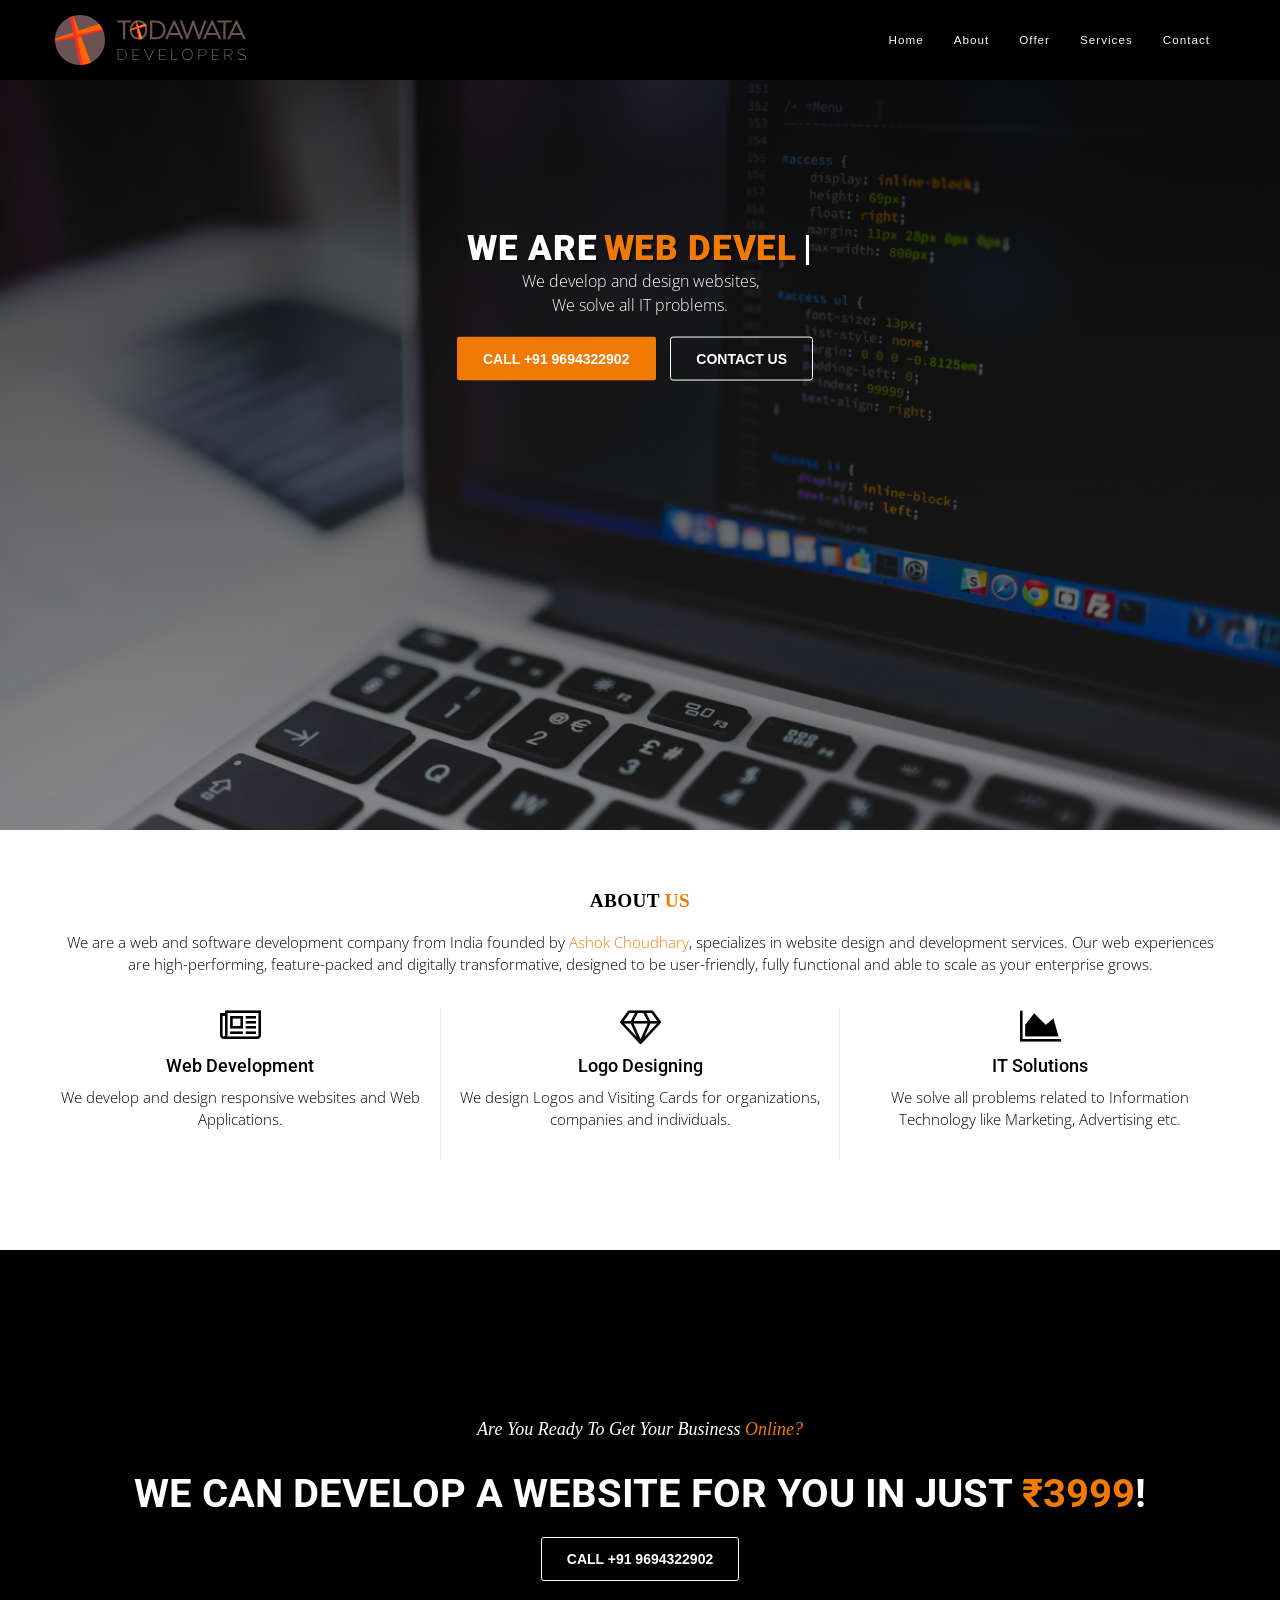
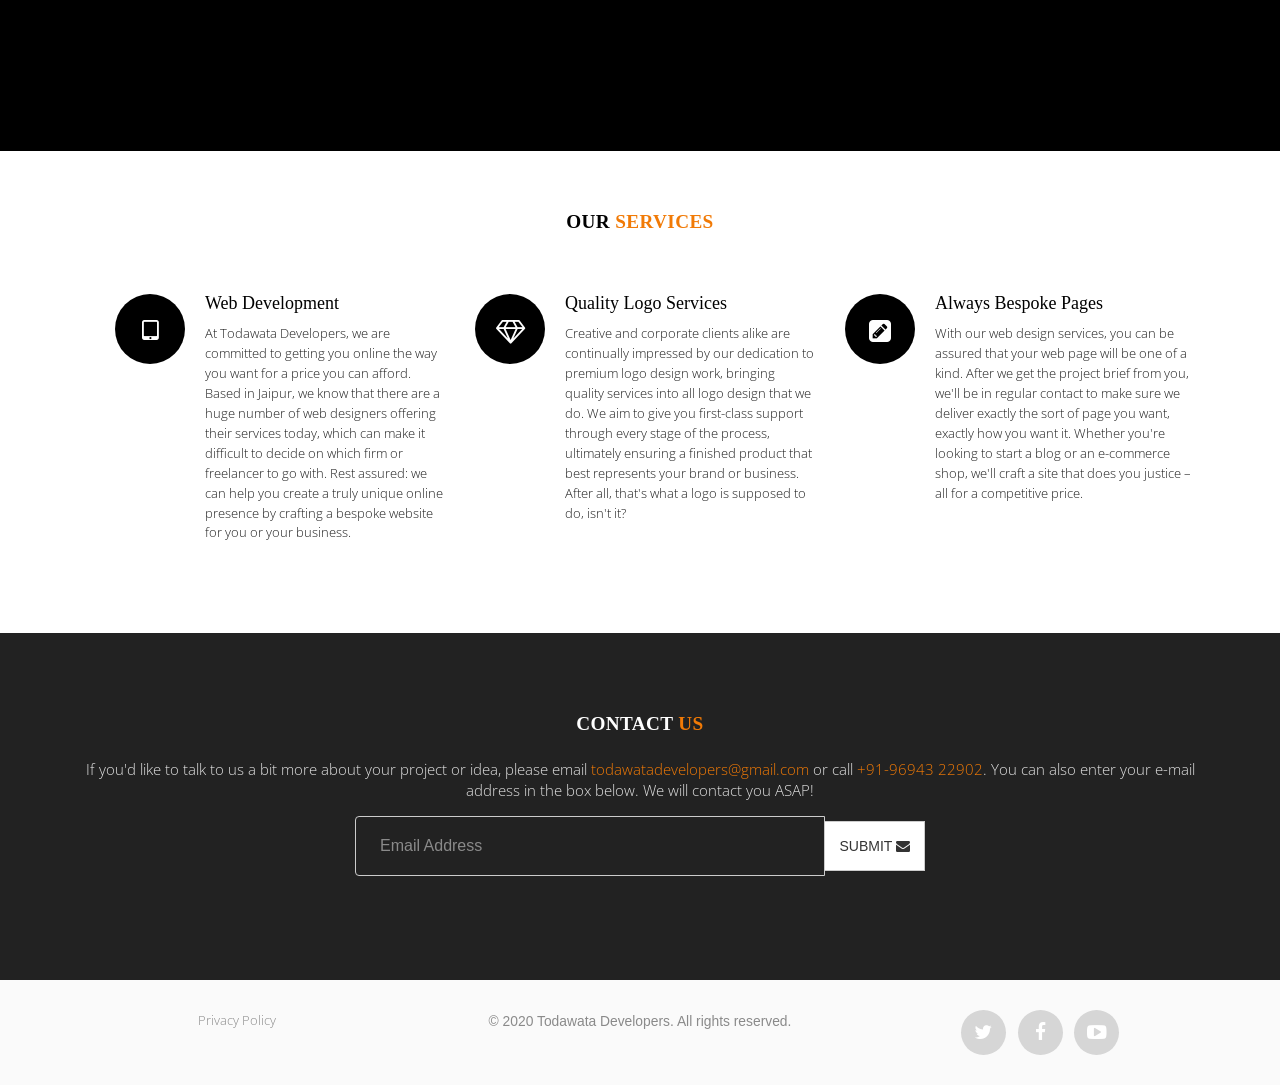
<file: index.html>
<!DOCTYPE html>
<html>
<head>
	<meta charset="utf-8">
	<meta name="viewport" content="width=devidev-width, initial-scale=1.0, maximum-scale=1.0, user-scalable=no">
  <meta http-equiv="X-UA-Compatible" content="IE=edge">
  <meta data-react-helmet="true" property="og:url" content="https://tdevelopers.in/">
  <meta data-react-helmet="true" name="description" content="Searching for Web Developers in Jaipur? Check out Todawata Developers. We develop websites and logos for organisations, companies and individuals."/>
  <meta data-react-helmet="true" property="og:locale" content="en_GB"/>
  <meta data-react-helmet="true" property="og:type" content="business.business"/>
  <meta data-react-helmet="true" property="og:title" content="Todawata Developers | Web Designers and Developers | IT Solutions | tdevelopers.in | Jaipur"/>
  <meta data-react-helmet="true" property="og:description" content="Searching for Web Developers in Jaipur? Check out Todawata Developers. We develop websites and logos for organisations, companies and individuals."/>
  <meta data-react-helmet="true" property="og:site_name" content="Todawata Developers"/>
  <title data-react-helmet="true">Todawata Developers | Web Designers and Developers | IT Solutions | tdevelopers.in | Jaipur</title>
	
	<!-- [ FONT-AWESOME ICON ] 
        =========================================================================================================================-->
	<link rel="stylesheet" type="text/css" href="library/font-awesome-4.3.0/css/font-awesome.min.css">

	<!-- [ PLUGIN STYLESHEET ]
        =========================================================================================================================-->
	<link rel="shortcut icon" type="image/x-icon" href="images/icon.png">
	<link rel="stylesheet" type="text/css" href="css/animate.css">
	<link rel="stylesheet" type="text/css" href="css/owl.carousel.css">
        <link rel="stylesheet" type="text/css" href="css/owl.theme.css">
	<link rel="stylesheet" type="text/css" href="css/magnific-popup.css">
	<!-- [ Boot STYLESHEET ]
        =========================================================================================================================-->
	<link rel="stylesheet" type="text/css" href="library/bootstrap/css/bootstrap-theme.min.css">
	<link rel="stylesheet" type="text/css" href="library/bootstrap/css/bootstrap.css">
        <!-- [ DEFAULT STYLESHEET ] 
        =========================================================================================================================-->
	<link rel="stylesheet" type="text/css" href="css/style.css">
        <link rel="stylesheet" type="text/css" href="css/responsive.css">
	<link rel="stylesheet" type="text/css" href="css/color/orange.css">
        
</head>
<body >
<!-- [ LOADERs ]
================================================================================================================================-->	
    <div class="preloader">
    <div class="loader theme_background_color">
       <!-- <span></span>-->
      
    </div>
</div>
<!-- [ /PRELOADER ]
=============================================================================================================================-->
<!-- [WRAPPER ]
=============================================================================================================================-->
<div class="wrapper">
  <!-- [NAV]
 ============================================================================================================================-->    
   <!-- Navigation
    ==========================================-->
    <nav  class=" nim-menu navbar navbar-default navbar-fixed-top">
      <div class="container">
        <!-- Brand and toggle get grouped for better mobile display -->
        <div class="navbar-header">
          <button type="button" class="navbar-toggle collapsed" data-toggle="collapse" data-target="#bs-example-navbar-collapse-1">
            <span class="sr-only">Toggle navigation</span>
            <span class="icon-bar"></span>
            <span class="icon-bar"></span>
            <span class="icon-bar"></span>
          </button>
            <a style="padding: 0px;" class="navbar-brand" href="index.html"><img src="./images/tdevelopers-logo.svg" height="50px"></a>
        </div>

        <!-- Collect the nav links, forms, and other content for toggling -->
        <div class="collapse navbar-collapse" id="bs-example-navbar-collapse-1">
          <ul class="nav navbar-nav navbar-right">
            <li><a href="#home" class="page-scroll">Home</a></li>
            <li><a href="#one" class="page-scroll">About</a></li>
           <!-- <li><a href="#two" class="page-scroll">Our Works</a></li>
            <li><a href="#three" class="page-scroll">Team</a></li>-->
            <li><a href="#four" class="page-scroll">Offer</a></li>
          <!--  <li><a href="#five" class="page-scroll">Status</a></li>
            <li><a href="#six" class="page-scroll">Testimonials</a></li>-->
             <li><a href="#seven" class="page-scroll">Services</a></li>
            <li><a href="#eight" class="page-scroll">Contact</a></li>
          </ul>
        </div><!-- /.navbar-collapse -->
      </div><!-- /.container-fluid -->
    </nav>


   <!-- [/NAV]
 ============================================================================================================================--> 
    
   <!-- [/MAIN-HEADING]
 ============================================================================================================================--> 
   <section class="main-heading" id="home">
       <div class="overlay">
           <div class="container">
               <div class="row">
                   <div class="main-heading-content col-md-12 col-sm-12 text-center">
        <h1 class="main-heading-title">We are<span class="main-element themecolor" data-elements="Web Developers,Creative,Ambitious"></span></h1>
        <p class="main-heading-text">We develop and design websites,<br>We solve all IT problems.</p>
        <div class="btn-bar">
          <a href="tel:+919672122902" class="btn btn-custom theme_background_color">Call +91 9694322902</button></a>
          <a href="#eight" class="btn btn-custom-outline">Contact Us</a>
        </div>
      </div>
               </div>
           </div>
       </div>  
      
   </section>
    
 <!-- [/MAIN-HEADING]
 ============================================================================================================================-->
 
 
 <!-- [ABOUT US]
 ============================================================================================================================-->
 <section class="aboutus white-background black" id="one">
     <div class="container">
         <div class="row">
             <div class="col-md-12 text-center black">
                 <h3 class="title">ABOUT <span class="themecolor">US</span></h3>
            <p>We are a web and software development company from India founded by <span class="themecolor">Ashok Choudhary</span>, specializes in website design and development services. Our web experiences are high-performing, feature-packed and digitally transformative, designed to be user-friendly, fully functional and able to scale as your enterprise grows.</p> 
             </div>
         </div>
         <div class="gap">
             
         </div>
         
         <div class="row about-box">
          <div class="col-sm-4 text-center">
            <div class="margin-bottom">
              <i class="fa fa-newspaper-o"></i>
              <h4>Web Development</h4>
              <p class="black">We develop and design responsive websites and Web Applications.</p>
            </div> <!-- / margin -->
          </div> <!-- /col -->
          <div class="col-sm-4 about-line text-center">
            <div class="margin-bottom">
              <i class="fa fa-diamond"></i>
              <h4>Logo Designing</h4>
              <p class="black">We design Logos and Visiting Cards for organizations, companies and individuals.</p>
            </div> <!-- / margin -->
          </div><!-- /col -->
          <div class="col-sm-4 text-center">
            <div class="margin-bottom">
              <i class="fa fa-area-chart"></i>
              <h4>IT Solutions</h4>
              <p class="black">We solve all problems related to Information Technology like Marketing, Advertising etc.</p>
            </div> <!-- / margin -->
          </div><!-- /col -->
        </div> <!-- /row -->
         
         
         
         
     </div>
 </section>
 
 
 <!-- [/ABOUTUS]
 ============================================================================================================================-->
 
 
 
 <!-- [RECENT-WORKS]
 ============================================================================================================================
     <section class="recent-works text-center" id="two">
      <div class="container">
        <div class="row">
          <div class="col-md-12">
              <h3 class="title">Recent <span class="themecolor">Works</span></h3>
            <p class="a-slog">...</p>
          </div> 
        </div>
          
          <div class="gap"></div>

        <div class="row">
          <div class="col-sm-4 port-item margin-bottom">
            <div class="item-img-wrap">
              <img src="images/work-1.jpg" class="img-responsive" alt="workimg">
              <div class="item-img-overlay">
                <a href="images/work-1.jpg" class="show-image">
                  <span></span>
                </a>
              </div>
            </div>
            <div class="work-desc">
              <h3><a href="#">Mockup Design</a></h3>
              <span>Photoshop</span>
            </div>
          </div> <-- /portfolio-item ->

          <div class="col-sm-4 port-item margin-bottom">
            <div class="item-img-wrap">
              <img src="images/work-2.jpg" class="img-responsive" alt="workimg">
              <div class="item-img-overlay">
                <a href="images/work-2.jpg" class="show-image">
                  <span></span>
                </a>
              </div>
            </div>
            <div class="work-desc">
              <h3><a href="#">Graphic Design</a></h3>
              <span>Illustrator</span>
            </div>
          </div> <!- /portfolio-item ->

          <div class="col-sm-4 port-item margin-bottom">
            <div class="item-img-wrap">
              <img src="images/work-3.jpg" class="img-responsive" alt="workimg">
              <div class="item-img-overlay">
                <a href="images/work-3.jpg" class="show-image">
                  <span></span>
                </a>
              </div>
            </div>
            <div class="work-desc">
              <h3><a href="#">Web Design</a></h3>
              <span>Html / Css</span>
            </div>
          </div> <!- /portfolio-item ->
        </div> <!- /row ->

        <div class="row">
          <div class="col-md-12 text-center">
            <a href="#" class="btn btn-custom theme_background_color">Load More</a>
          </div>
        </div> <!- /row ->

      </div> <!- /container ->
    </section>
    <!- / Portfolio ->
 
 
 <!- [/OUR-RECENT WORKS]
 ============================================================================================================================->-->
 
  <!-- [OUR TEAM]
 ============================================================================================================================--
  <section class="our-team white-background black" id="three">
      <div class="container">
       <div class="row text-center">
          <div class="col-md-12">
              <h3 class="title">Creative <span class="themecolor">Team</span></h3>
            <p class="a-slog">...</p>
          </div> 
        </div>
          <div class="row text-center">
          <div class="col-sm-3">
            <img src="images/team-1.jpg" alt="team-member" class="img-responsive">
            <h4>Ashok Choudhary</h4>
            <h5>Founder</h5>
            <p>Hey, I’m Ashok Choudhary residing in this beautiful world. I create websites and mobile applications.</p>
            <ul class="list-inline top20">
              <li><a href="https://facebook.com/ashoktodawata"><i class="fa fa-facebook"></i></a></li>
              <li><a href="https://twitter.com/AshokTodawata"><i class="fa fa-twitter"></i></a></li>
              <li><a href="#"><i class="fa fa-dribbble"></i></a></li>
              <li><a href="#"><i class="fa fa-behance"></i></a></li>
            </ul>
          </div> <!- team-member --

          <div class="col-sm-3">
            <img src="images/team-2.jpg" alt="team-member" class="img-responsive">
            <h4>Meera Deo</h4>
            <h5>Web Designer</h5>
            <p>Hey, I’m Meera Deo residing in this beautiful world. I create websites and mobile...</p>
            <ul class="list-inline top20">
              <li><a href="#"><i class="fa fa-facebook"></i></a></li>
              <li><a href="#"><i class="fa fa-twitter"></i></a></li>
              <li><a href="#"><i class="fa fa-dribbble"></i></a></li>
              <li><a href="#"><i class="fa fa-behance"></i></a></li>
            </ul>
          </div> <!- team-member --

          <div class="col-sm-3">
            <img src="images/team-3.jpg" alt="team-member" class="img-responsive">
            <h4>Ramkumar Deo</h4>
            <h5>Manager</h5>
            <p>Hey, I’m Ramkumar Deo residing in this beautiful world. I create websites and mobile...</p>
            <ul class="list-inline top20">
              <li><a href="#"><i class="fa fa-facebook"></i></a></li>
              <li><a href="#"><i class="fa fa-twitter"></i></a></li>
              <li><a href="#"><i class="fa fa-dribbble"></i></a></li>
              <li><a href="#"><i class="fa fa-behance"></i></a></li>
            </ul>
          </div> <!- team-member --

          <div class="col-sm-3">
            <img src="images/team-4.jpg" alt="team-member" class="img-responsive">
            <h4>Antony Kovalsky</h4>
            <h5>Graphic Designer</h5>
            <p>Hey, I’m Antony Kovalsky residing in this beautiful world. I create websites and mobile...</p>
            <ul class="list-inline top20">
              <li><a href="#"><i class="fa fa-facebook"></i></a></li>
              <li><a href="#"><i class="fa fa-twitter"></i></a></li>
              <li><a href="#"><i class="fa fa-dribbble"></i></a></li>
              <li><a href="#"><i class="fa fa-behance"></i></a></li>
            </ul>
          </div> <!- team-member --
        </div> <!- end row --

        <div class="row margin-top">
          <div class="col-md-12 text-center">
            <a href="#" class="btn btn-custom theme_background_color ">We are Hiring</a>
          </div> <!- /col --
        </div> <!- /row --
          
      </div>
  </section>
 
 <!- [/OUR TEAM]
 ============================================================================================================================-->
 
 
 
 
 <!-- [INSPIRATION]
 ============================================================================================================================-->
 <section class="inspiration" id="four">
     <div class="overlay">
         <div class="container">
             <div class="row">
                 <article class="col-md-12 text-center">
            <div class="intermediate-container">
              <div class="subheading">
                  <h4>Are You Ready To Get Your Business <span class="themecolor">Online?</span></h4>
              </div>
              <div class="heading">
                <h2>We can develop a website for you in just<span class="themecolor"> ₹3999</span>!</span> </h2>
              </div>
              <div class="">
                <a class="btn btn-custom-outline" href="#"><span>Call +91 9694322902</span></a>
              </div>
            </div>
          </article>
             </div>
         </div>
     </div>
 </section>
 
 <!-- [/INSPIRATION]
 ============================================================================================================================--> 

 <!-- [STATS]
 ============================================================================================================================+
 <section class="our-stats" id="five">
 <div class="container">
            <div class="row">
                <div class="col-md-3 col-sm-6">
                    <div class="our-stats-box text-center">
                        <div class="our-stat-icon">
                            <span class="fa fa-ge"></span>
                        </div>
                        <div class="our-stat-info">
                            <span class="stats" data-from="4763904" data-to="4764504" data-speed="5000"
                                  data-refresh-interval="50"></span>

                            <h5>Total Downloaded</h5>
                        </div>
                    </div>
                </div>
                <div class="col-md-3 col-sm-6">
                    <div class="our-stats-box text-center">
                        <div class="our-stat-icon">
                            <span class="fa fa-git-square"></span>
                        </div>
                        <div class="our-stat-info">
                            <span class="stats" data-from="1" data-to="504" data-speed="5000"
                                  data-refresh-interval="50"></span>

                            <h5>Editors Supported</h5>
                        </div>
                    </div>
                </div>
                <div class="col-md-3 col-sm-6">
                    <div class="our-stats-box text-center">
                        <div class="our-stat-icon">
                            <span class="fa fa-globe"></span>
                        </div>
                        <div class="our-stat-info">
                            <span class="stats" data-from="1" data-to="359" data-speed="5000"
                                  data-refresh-interval="50"></span>

                            <h5>Languages Detected</h5>
                        </div>
                    </div>
                </div>
                <div class="col-md-3 col-sm-6">
                    <div class="our-stats-box text-center">
                        <div class="our-stat-icon">
                            <span class="fa fa-gears"></span>
                        </div>
                        <div class="our-stat-info">
                            <span class="stats" data-from="3500" data-to="5000" data-speed="5000"
                                  data-refresh-interval="50"></span>

                            <h5>Happy Clients</h5>
                        </div>
                    </div>
                </div>
            </div>
        </div>
 </section>
 
 
 
 <!-[/STATS]
 ============================================================================================================================-->
 
 
 
 <!-- [TESTIMONIAL]
 ============================================================================================================================--
 <section class="client-testimonial text-center white" id="six">
  
            <div class="container">
                <div class="row">
                <div class="col-md-12">
                    <h3 class="title">Client <span class="themecolor">Testimonials</span></h3>            
          </div> 
                
                    <div class="col-md-8 col-md-offset-2 grey">
                        <div id="testimonial" class="owl-carousel owl-theme">
                            <div class="item">
                                <h5>This book is a treatise on the theory of ethics, very popular during the Renaissance. The first line of Lorem Ipsum, "Lorem ipsum dolor sit amet..", comes from a line in section 1.10.32.</h5>
                                <p><strong>Dean Martin</strong>, CEO Acme Inc.</p>
                            </div>

                            <div class="item">
                                <h5>This book is a treatise on the theory of ethics, very popular during the Renaissance. The first line of Lorem Ipsum, "Lorem ipsum dolor sit amet..", comes from a line in section 1.10.32.</h5>
                                <p><strong>Dean Martin</strong>, CEO Acme Inc.</p>
                            </div>

                            <div class="item">
                                <h5>This book is a treatise on the theory of ethics, very popular during the Renaissance. The first line of Lorem Ipsum, "Lorem ipsum dolor sit amet..", comes from a line in section 1.10.32.</h5>
                                <p><strong>Dean Martin</strong>, CEO Acme Inc.</p>
                            </div>
                        </div>
                    </div>
                </div>
            </div>
        
     
     
 </section> 
 
 <!- [/TESTIMONIAL]
 ============================================================================================================================-->
 
 <!-- [/SERVICES]
 ============================================================================================================================-->
 
 
 <section class="services white-background black" id="seven">
      <div class="container">
        <div class="row text-center">
          <div class="col-md-12">
              <h3 class="title">Our<span class="themecolor"> Services</span></h3>
            <p class="a-slog"></p>
          </div> <!-- /col -->
        </div> <!-- /row -->
        <div class="gap"></div>

        <div class="row">
          <div class="col-sm-4">
            <div class="nim-service margin-bottom">
              <i class="fa fa-tablet"></i>
              <div class="nim-service-detail">
                <h4>Web Development</h4>
                <p>At Todawata Developers, we are committed to getting you online the way you want for a price you can afford. Based in Jaipur, we know that there are a huge number of web designers offering their services today, which can make it difficult to decide on which firm or freelancer to go with. Rest assured: we can help you create a truly unique online presence by crafting a bespoke website for you or your business.</p>
              </div> <!-- /nim-service-detail -->
            </div> <!-- /nim-service margin-bottom -->
          </div> <!-- /col -->

          <div class="row">
            <div class="col-sm-4">
              <div class="nim-service margin-bottom">
                <i class="fa fa-diamond"></i>
                <div class="nim-service-detail">
                  <h4>Quality Logo Services</h4>
                  <p>Creative and corporate clients alike are continually impressed by our dedication to premium logo design work, bringing quality services into all logo design that we do. We aim to give you first-class support through every stage of the process, ultimately ensuring a finished product that best represents your brand or business. After all, that's what a logo is supposed to do, isn't it?</p>
                </div> <!-- /nim-service-detail -->
              </div> <!-- /nim-service margin-bottom -->
            </div> <!-- /col -->

            <div class="row">
              <div class="col-sm-4">
                <div class="nim-service margin-bottom">
                  <i class="fa fa-pencil-square"></i>
                  <div class="nim-service-detail">
                    <h4>Always Bespoke Pages</h4>
                    <p>With our web design services, you can be assured that your web page will be one of a kind. After we get the project brief from you, we'll be in regular contact to make sure we deliver exactly the sort of page you want, exactly how you want it. Whether you're looking to start a blog or an e-commerce shop, we'll craft a site that does you justice – all for a competitive price.</p>
                  </div> <!-- /nim-service-detail -->
                </div> <!-- /nim-service margin-bottom -->
              </div> <!-- /col -->
          <!--<div class="col-sm-4">
            <div class="nim-service margin-bottom">
              <i class="fa fa-tablet"></i>
              <div class="nim-service-detail">
                <h4>Digital Design</h4>
                <p>... dolor site amet ne onseceruter adipiscing</p>
              </div> <!- /nim-service-detail --
            </div> -- /nim-service margin-bottom --
          </div> <!- /col --

          <div class="col-sm-4">
            <div class="nim-service margin-bottom">
              <i class="fa fa-magic"></i>
              <div class="nim-service-detail">
                <h4>SEO</h4>
                <p>... dolor site amet ne onseceruter adipiscing</p>
              </div> <-- /nim-service-detail --
            </div> <!- /nim-service margin-bottom ->
          </div> <!- /col ->       
        </div> <!- end row ->

        <div class="row">
          <div class="col-sm-4">
            <div class="nim-service margin-bottom">
              <i class="fa fa-rocket"></i>
              <div class="nim-service-detail">
                <h4>Graphic Design</h4>
                <p>... dolor site amet ne onseceruter adipiscing</p>
              </div> <!- /nim-service-detail ->
            </div> <!- /nim-service margin-bottom ->
          </div> <!- /col ->

          <div class="col-sm-4">
            <div class="nim-service margin-bottom">
              <i class="fa fa-map-marker"></i>
              <div class="nim-service-detail">
                <h4>Analystics</h4>
                <p>... dolor site amet ne onseceruter adipiscing</p>
              </div> <!- /nim-service-detail ->
            </div> <!-/nim-service margin-bottom ->
          </div> <!- /col ->

          <div class="col-sm-4">
            <div class="nim-service margin-bottom">
              <i class="fa fa-paypal"></i>
              <div class="nim-service-detail">
                <h4>Dedicated Support</h4>
                <p>... dolor site amet ne onseceruter adipiscing</p>
              </div> <! /nim-service-detail --
            </div> <!- /nim-service margin-bottom --
          </div> <!- /col --      
        </div> <!- end row --

        <div class="row">
          <div class="col-sm-4">
            <div class="nim-service margin-bottom">
              <i class="fa fa-bar-chart-o"></i>
              <div class="nim-service-detail">
                <h4>Truly Multipurpose</h4>
                <p>... dolor site amet ne onseceruter adipiscing</p>
              </div> <-- /nim-service-detail ->
            </div> <!- /nim-service margin-bottom --
          </div> <!- /col ->

          <div class="col-sm-4">
            <div class="nim-service margin-bottom">
              <i class="fa fa-delicious"></i>
              <div class="nim-service-detail">
                <h4>Unlimited Colors</h4>
                <p>We put a lot of effort in design, as it’s the most important ingredient of successful website.Sed ut perspiciatis unde omnis iste natus error sit.</p>
              </div> <!- /nim-service-detail --
            </div> <!- /nim-service margin-bottom --
          </div> <!- /col --

          <div class="col-sm-4">
            <div class="nim-service margin-bottom">
              <i class="fa fa-pencil-square"></i>
              <div class="nim-service-detail">
                <h4>Easy to customize</h4>
                <p>... dolor site amet ne onseceruter adipiscing</p>
              </div> <!- /nim-service-detail --
            </div> <!- /nim-service margin-bottom ->
          </div> <!- /col -->                 
        </div> <!-- end row -->

      </div>  <!-- container -->
    </section>
 
 
 <!-- [/SERVICES]
 ============================================================================================================================-->
 
 
 <!-- [CONTACT]
 ============================================================================================================================-->
 <!--sub-form-->
<section class="sub-form text-center" id="eight">
  <div class="container">
    <div class="col-md-12">
        <h3 class="title">Contact<span class="themecolor"> Us</span></h3>
            <p class="lead">If you'd like to talk to us a bit more about your project or idea, please email <a href="mailto:todawatadevelopers@gmail.com" class="themecolor">todawatadevelopers@gmail.com</a> or call <a href="tel:+919672122902" class="themecolor">+91-96943 22902</a>. You can also enter your e-mail address in the box below. We will contact you ASAP!</p>
    </div> 
    <div class="row">
        <div class="col-md-3 col-sm-3"></div>
      <div class="col-md-6 center-block col-sm-6 ">
        <form action="https://formspree.io/xwkrnnrv" id="remove_mc-form" method="POST">
          <div class="input-group">
            <input type="email" class="form-control" placeholder="Email Address" required id="mc-email" name="email">
            <span class="input-group-btn">
            <button type="submit" class="btn btn-default">SUBMIT <i class="fa fa-envelope"></i> </button>
            </span> </div>
          <label for="mc-email" id="mc-notification"></label>
        </form>
      </div>
    </div>
  </div>
</section>
<!--sub-form end--> 


 
 <!-- [/CONTACT]
 ============================================================================================================================-->
 
 
 <!-- [FOOTER]
 ============================================================================================================================-->
 
<footer class="site-footer section-spacing text-center " id="eight">
  <div class="container">
    <div class="row">
      <div class="col-md-4">
        <p class="footer-links"><!--<a href="#">Terms of Use</a> --><a href="./privacy_policy.html">Privacy Policy</a></p>
      </div>
      <div class="col-md-4"> <small>&copy; 2020 Todawata Developers. All rights reserved.</small></div>
      <div class="col-md-4"> 
        <!--social-->
        
        <ul class="social">
          <li><a href="https://twitter.com/_tdevelopers" target="_blank"><i class="fa fa-twitter "></i></a></li>
          <li><a href="https://www.facebook.com/todawatadevelopers" target="_blank"><i class="fa fa-facebook"></i></a></li>
          <li><a href="https://www.youtube.com/" target="_blank"><i class="fa fa-youtube-play"></i></a></li>
        </ul>
        
        <!--social end--> 
        
      </div>
    </div>
  </div>
</footer>

 
 
 <!-- [/FOOTER]
 ============================================================================================================================-->
 
 
 
</div>
 

<!-- [ /WRAPPER ]
=============================================================================================================================-->

	<!-- [ DEFAULT SCRIPT ] -->
	<script src="library/modernizr.custom.97074.js"></script>
	<script src="library/jquery-1.11.3.min.js"></script>
        <script src="library/bootstrap/js/bootstrap.js"></script>
	<script type="text/javascript" src="js/jquery.easing.1.3.js"></script>	
	<!-- [ PLUGIN SCRIPT ] -->
        <script src="library/vegas/vegas.min.js"></script>
	<script src="js/plugins.js"></script>
        <!-- [ TYPING SCRIPT ] -->
         <script src="js/typed.js"></script>
         <!-- [ COUNT SCRIPT ] -->
         <script src="js/fappear.js"></script>
       <script src="js/jquery.countTo.js"></script>
	<!-- [ SLIDER SCRIPT ] -->  
        <script src="js/owl.carousel.js"></script>
         <script src="js/jquery.magnific-popup.min.js" type="text/javascript"></script>
        <script type="text/javascript" src="js/SmoothScroll.js"></script>
        
        <!-- [ COMMON SCRIPT ] -->
  <script src="js/common.js"></script>
  



  <!-- Load Facebook SDK for JavaScript -->
  <div id="fb-root"></div>
  <script>
    window.fbAsyncInit = function() {
      FB.init({
        xfbml            : true,
        version          : 'v7.0'
      });
    };

    (function(d, s, id) {
    var js, fjs = d.getElementsByTagName(s)[0];
    if (d.getElementById(id)) return;
    js = d.createElement(s); js.id = id;
    js.src = 'https://connect.facebook.net/en_US/sdk/xfbml.customerchat.js';
    fjs.parentNode.insertBefore(js, fjs);
  }(document, 'script', 'facebook-jssdk'));</script>

  <!-- Your Chat Plugin code -->
  <div class="fb-customerchat"
    attribution=setup_tool
    page_id="102931648133815"
theme_color="#ff7e29">
  </div>
  
</body>


</html>
</file>
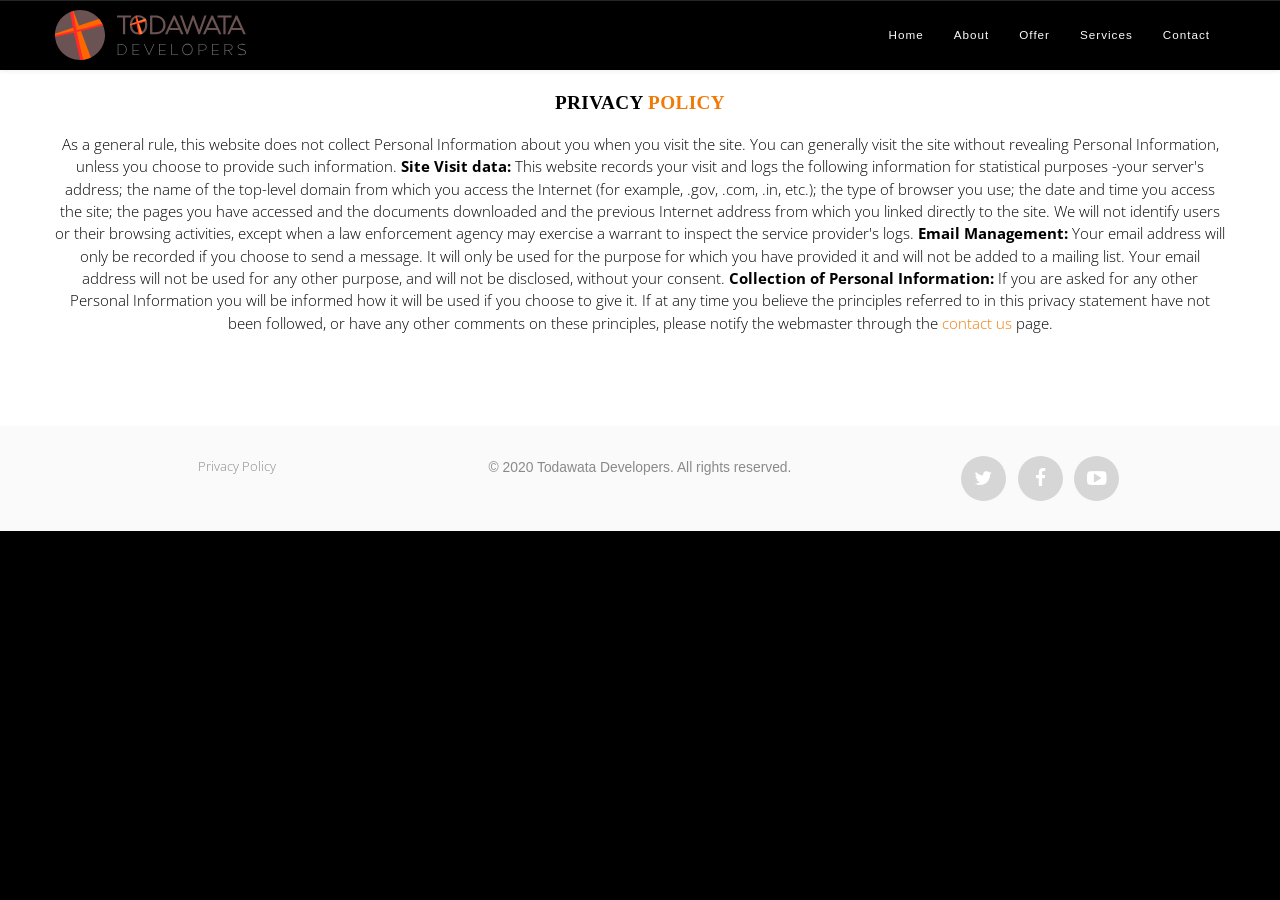
<file: privacy_policy.html>
<!DOCTYPE html>
<html>
<head>
	<meta charset="utf-8">
	<meta name="viewport" content="width=devidev-width, initial-scale=1.0, maximum-scale=1.0, user-scalable=no">
  <meta http-equiv="X-UA-Compatible" content="IE=edge">
  <meta data-react-helmet="true" property="og:url" content="https://tdevelopers.in/"">
  <meta data-react-helmet="true" name="description" content="Searching for Web Developers in Jaipur? Check out Todawata Developers. We develop websites and logos for organisations, companies and individuals."/>
  <meta data-react-helmet="true" property="og:locale" content="en_GB"/>
  <meta data-react-helmet="true" property="og:type" content="business.business"/>
  <meta data-react-helmet="true" property="og:title" content="Privacy Policy | Todawata Developers | Web Designers and Developers | IT Solutions | tdevelopers.in | Jaipur"/>
  <meta data-react-helmet="true" property="og:description" content="Searching for Web Developers in Jaipur? Check out Todawata Developers. We develop websites and logos for organisations, companies and individuals."/>
  <meta data-react-helmet="true" property="og:site_name" content="Todawata Developers"/>
  <title data-react-helmet="true">Privacy Policy | Todawata Developers | Web Designers and Developers | IT Solutions | tdevelopers.in | Jaipur</title>
	
	<!-- [ FONT-AWESOME ICON ] 
        =========================================================================================================================-->
	<link rel="stylesheet" type="text/css" href="library/font-awesome-4.3.0/css/font-awesome.min.css">

	<!-- [ PLUGIN STYLESHEET ]
        =========================================================================================================================-->
	<link rel="shortcut icon" type="image/x-icon" href="images/icon.png">
	<link rel="stylesheet" type="text/css" href="css/animate.css">
	<link rel="stylesheet" type="text/css" href="css/owl.carousel.css">
        <link rel="stylesheet" type="text/css" href="css/owl.theme.css">
	<link rel="stylesheet" type="text/css" href="css/magnific-popup.css">
	<!-- [ Boot STYLESHEET ]
        =========================================================================================================================-->
	<link rel="stylesheet" type="text/css" href="library/bootstrap/css/bootstrap-theme.min.css">
	<link rel="stylesheet" type="text/css" href="library/bootstrap/css/bootstrap.css">
        <!-- [ DEFAULT STYLESHEET ] 
        =========================================================================================================================-->
	<link rel="stylesheet" type="text/css" href="css/style.css">
        <link rel="stylesheet" type="text/css" href="css/responsive.css">
	<link rel="stylesheet" type="text/css" href="css/color/orange.css">
        
</head>
<body >
<!-- [ LOADERs ]
================================================================================================================================-->	
    <div class="preloader">
    <div class="loader theme_background_color">
       <!-- <span></span>-->
      
    </div>
</div>
<!-- [ /PRELOADER ]
=============================================================================================================================-->
<!-- [WRAPPER ]
=============================================================================================================================-->
<div class="wrapper">
  <!-- [NAV]
 ============================================================================================================================-->    
   <!-- Navigation
    ==========================================-->
    <nav  class=" nim-menu navbar navbar-default navbar-fixed-top">
      <div class="container">
        <!-- Brand and toggle get grouped for better mobile display -->
        <div class="navbar-header">
          <button type="button" class="navbar-toggle collapsed" data-toggle="collapse" data-target="#bs-example-navbar-collapse-1">
            <span class="sr-only">Toggle navigation</span>
            <span class="icon-bar"></span>
            <span class="icon-bar"></span>
            <span class="icon-bar"></span>
          </button>
            <a style="padding: 0px;" class="navbar-brand" href="index.html"><img src="./images/tdevelopers-logo.svg" height="50px"></a>
        </div>

        <!-- Collect the nav links, forms, and other content for toggling -->
        <div class="collapse navbar-collapse" id="bs-example-navbar-collapse-1">
          <ul class="nav navbar-nav navbar-right">
            <li><a href="index.html#home" class="page-scroll">Home</a></li>
            <li><a href="index.html#one" class="page-scroll">About</a></li>
           <!-- <li><a href="index.html#two" class="page-scroll">Our Works</a></li>
            <li><a href="index.html#three" class="page-scroll">Team</a></li>-->
            <li><a href="index.html#four" class="page-scroll">Offer</a></li>
          <!--  <li><a href="index.html#five" class="page-scroll">Status</a></li>
            <li><a href="index.html#six" class="page-scroll">Testimonials</a></li>-->
             <li><a href="index.html#seven" class="page-scroll">Services</a></li>
            <li><a href="index.html#eight" class="page-scroll">Contact</a></li>
          </ul>
        </div><!-- /.navbar-collapse -->
      </div><!-- /.container-fluid -->
    </nav>


   <!-- [/NAV]
 ============================================================================================================================--> 
 <div class="gap"></div>
 <!-- [PRIVACY POLICY]
 ============================================================================================================================-->
 <section class="aboutus white-background black" id="one">
     <div class="container">
         <div class="row">
             <div class="col-md-12 text-center black">
                 <h3 class="title">Privacy <span class="themecolor">Policy</span></h3>
            <p>As a general rule, this website does not collect Personal Information about you when you visit the site. You can generally visit the site without revealing Personal Information, unless you choose to provide such information. <b>Site Visit data:</b> This website records your visit and logs the following information for statistical purposes -your server's address; the name of the top-level domain from which you access the Internet (for example, .gov, .com, .in, etc.); the type of browser you use; the date and time you access the site; the pages you have accessed and the documents downloaded and the previous Internet address from which you linked directly to the site. We will not identify users or their browsing activities, except when a law enforcement agency may exercise a warrant to inspect the service provider's logs. <b>Email Management:</b> Your email address will only be recorded if you choose to send a message. It will only be used for the purpose for which you have provided it and will not be added to a mailing list. Your email address will not be used for any other purpose, and will not be disclosed, without your consent. <b>Collection of Personal Information:</b> If you are asked for any other Personal Information you will be informed how it will be used if you choose to give it. If at any time you believe the principles referred to in this privacy statement have not been followed, or have any other comments on these principles, please notify the webmaster through the <a class="themecolor" href="./index.html#eight">contact us</a> page.</p> 
             </div>
         </div>
         <div class="gap">
             
         </div>
     </div>
 </section>
 
 
 <!-- [FOOTER]
 ============================================================================================================================-->
 
<footer class="site-footer section-spacing text-center " id="eight">
  <div class="container">
    <div class="row">
      <div class="col-md-4">
        <p class="footer-links"><!--<a href="#">Terms of Use</a>--> <a href="#">Privacy Policy</a></p>
      </div>
      <div class="col-md-4"> <small>&copy; 2020 Todawata Developers. All rights reserved.</small></div>
      <div class="col-md-4"> 
        <!--social-->
        
        <ul class="social">
          <li><a href="https://twitter.com/_tdevelopers" target="_blank"><i class="fa fa-twitter "></i></a></li>
          <li><a href="https://www.facebook.com/todawatadevelopers" target="_blank"><i class="fa fa-facebook"></i></a></li>
          <li><a href="https://www.youtube.com/" target="_blank"><i class="fa fa-youtube-play"></i></a></li>
        </ul>
        
        <!--social end--> 
        
      </div>
    </div>
  </div>
</footer>

 
 
 <!-- [/FOOTER]
 ============================================================================================================================-->
 
 
 
</div>
 

<!-- [ /WRAPPER ]
=============================================================================================================================-->

	<!-- [ DEFAULT SCRIPT ] -->
	<script src="library/modernizr.custom.97074.js"></script>
	<script src="library/jquery-1.11.3.min.js"></script>
        <script src="library/bootstrap/js/bootstrap.js"></script>
	<script type="text/javascript" src="js/jquery.easing.1.3.js"></script>	
	<!-- [ PLUGIN SCRIPT ] -->
        <script src="library/vegas/vegas.min.js"></script>
	<script src="js/plugins.js"></script>
        <!-- [ TYPING SCRIPT ] -->
         <script src="js/typed.js"></script>
         <!-- [ COUNT SCRIPT ] -->
         <script src="js/fappear.js"></script>
       <script src="js/jquery.countTo.js"></script>
	<!-- [ SLIDER SCRIPT ] -->  
        <script src="js/owl.carousel.js"></script>
         <script src="js/jquery.magnific-popup.min.js" type="text/javascript"></script>
        <script type="text/javascript" src="js/SmoothScroll.js"></script>
        
        <!-- [ COMMON SCRIPT ] -->
  <script src="js/common.js"></script>
  



  <!-- Load Facebook SDK for JavaScript -->
  <div id="fb-root"></div>
  <script>
    window.fbAsyncInit = function() {
      FB.init({
        xfbml            : true,
        version          : 'v7.0'
      });
    };

    (function(d, s, id) {
    var js, fjs = d.getElementsByTagName(s)[0];
    if (d.getElementById(id)) return;
    js = d.createElement(s); js.id = id;
    js.src = 'https://connect.facebook.net/en_US/sdk/xfbml.customerchat.js';
    fjs.parentNode.insertBefore(js, fjs);
  }(document, 'script', 'facebook-jssdk'));</script>

  <!-- Your Chat Plugin code -->
  <div class="fb-customerchat"
    attribution=setup_tool
    page_id="102931648133815"
theme_color="#ff7e29">
  </div>
  
</body>


</html>
</file>
<file: css/style.css>
/*++++++++++++++++++++++++++++++++++++++++++++++++++++++
	INDEX
++++++++++++++++++++++++++++++++++++++++++++++++++++++
	1> IMPORT FONTS
	2> RESET
	3> GENERAL
        4> TYPOGRAPHY
        5> BUTTON
        6> PRELOADER
	7> NAVIGATION
        8> MAIN HEADER
        9> ABOUT US
       10> OUR WORKS
       11> OUR TEAM
       12> INSPIRATION
       13> TESTIMONIAL
       14> OUR STATS      
       15> SERVICES
       16> CONTACT US
       17> SITE-FOOTER
       18> ANIMATION

       
-------------------------------------------------------*/





/*++++++++++++++++++++++++++++++++++++++++++++++++++++++
	IMPORT FONTS
++++++++++++++++++++++++++++++++++++++++++++++++++++++*/
@import url('https://fonts.googleapis.com/css?family=Roboto:400,900italic,900,700italic,700,500italic,500,400italic,300italic,300,100italic,100');
@import url('https://fonts.googleapis.com/css?family=Open+Sans:300italic,400italic,600italic,700italic,800italic,400,300,600,700,800');


/*++++++++++++++++++++++++++++++++++++++++++++++++++++++
	RESET
++++++++++++++++++++++++++++++++++++++++++++++++++++++*/

*{ 
	padding: 0; 
	margin: 0; 
	vertical-align: baseline; 
}

html
{
    -webkit-font-smoothing:antialiased;
}

body,div,dl,dt,dd,ul,ol,li,h1,h2,h3,h4,h5,h6,pre,form,fieldset,p,blockquote,hr,th,td {
	margin:0; 
	padding:0;
}

/*++++++++++++++++++++++++++++++++++++++++++++++++++++++
	GENERAL
++++++++++++++++++++++++++++++++++++++++++++++++++++++*/
body {
	color: #fff;
	font: normal 16px "Roboto", "Helvetica Neue", Helvetica, Arial, sans-serif;
	font-weight: 300;
	background-color: #000;
	overflow-x: hidden;
	line-height: 1.5;
        font-family: 'Lato', sans-serif;
	text-rendering: optimizeLegibility !important;
	-webkit-font-smoothing: antialiased !important;
	
}



h1 strong{
	font-weight: 900;
}
h2{
	line-height: 20px;
	margin:  0;
}
h3{
font-size: 1.2em;
font-weight: 900;
}

h5{
	
	font-weight: 700;
	line-height: 20px;
}
p{
font-family: 'Open Sans', sans-serif;
font-size:0.93em;
}


a{ 
  text-decoration: none !important;
  transition:all 0.3s linear;
  -webkit-transition:all 0.3s linear;
  -moz-transition:all 0.3s linear;
  -ms-transition:all 0.3s linear;
   -o-transition:all 0.3s linear;
  
}
ul
{
    list-style: none;
    margin:0;
    padding:0;
}
.text-capitalize
{
    text-transform: uppercase;
}

p.intro{
	font-size:0.9em;
	margin: 14px 0;
	line-height: 24px;
	font-family: 'Open Sans', sans-serif;
}
.relative
{
    position:relative;
}
.wrapper
{
    width:100%;
    height:100%;
    position:relative;
    
}

.rightText
{
text-align:justify;
}
.leftText
{
  text-align:left;
}
.RightText
{
   text-align:right;
}
.top10
{
    margin-top:1.2em;
}
.top20
{
  margin-top:1.3em;
}
.top30
{
  margin-top:2em;
}
.top40
{
    margin-top:2.2em;
}

.margin-top {
	margin-top: 30px;
}
.margin-bottom {
	margin-bottom: 30px;
}

.a-slog {
	font-size:0.93em;
	max-width: 450px;
	margin:0 auto;
        padding-top:10px;
}

.gap
{
    width:100%;
    height:2em;
}
.title {
	font-weight: 700;
	letter-spacing: 0.02em;
	text-transform: uppercase;
	font-family: 'Roboto Slab', serif;
	margin-bottom: 20px;
}
.scroll-block {
  height: 100%;
  overflow-x: hidden;
  overflow-y: auto;
  -webkit-overflow-scrolling: touch;
}
/*	TYPOGRAPHY
------------------------------*/
h1, h2, h3, h4, h5, h6,
.h1, .h2, .h3, .h4, .h5, .h6{
	font-family: 'Roboto', sans-serif;
	margin: 0;
}

/*	BUTTON
------------------------------*/
.btn {
    font-size: 14px;
    font-family: 'Source Sans Pro', sans-serif;
    text-transform: uppercase;
    border-radius: 0;
}
.btn:focus,.btn:active {
    outline: none;
    color: #ffffff;
}
.btn-custom{
	border-radius: 3px;
	padding: 0.8em 1.8em;
	color: #fff;
	font-weight: 700;
	-webkit-transition: all .5s ease-out;
	-moz-transition: all .5s ease-out;
	transition: all .5s ease-out;
	text-transform: uppercase;
}
.btn-custom:hover,.btn-custom:focus{
    color: #fff;
}
.btn-custom-outline {
	border-radius: 3px;
	padding: 0.8em 1.8em;
	color: #fff;
	font-weight: 700;
	-webkit-transition: all .5s ease-out;
	transition: all .5s ease-out;
	text-transform: uppercase;
	background-color: transparent;
	border-color: #ffffff;
}
.btn-custom-outline:hover,.btn-custom-outline:focus{
	color: #ffffff;
	background-color: rgba(255,255,255,.5);
}
.btn-bar a{
	margin-right: 10px;
}

/*	PRELOADER
------------------------------*/

div.preloader {
    position: fixed;
    left: 0;
    top: 0;
    z-index: 9999;
    width: 100%;
    height: 100%;
    overflow: visible;
    background-color: #f7f7f7;
}

@-webkit-keyframes loader {
    0%, 10%, 100% {
        width: 80px;
        height: 80px;
    }
    65% {
        width: 150px;
        height: 150px;
    }
}

@keyframes loader {
    0%, 10%, 100% {
        width: 80px;
        height: 80px;
    }
    65% {
        width: 150px;
        height: 150px;
    }
}

.loader {
    background-image: url("../images/tdevelopers.svg");
    background-repeat: no-repeat;
    background-position-x: center;
    background-position-y: center;
    background-size: cover;
    position: absolute;
    top: 50%;
    left: 50%;
    width: 80px;
    height: 80px;
    -webkit-transform: translate(-50%, -50%) rotate(1deg) translate3d(0, 0, 0);
    transform: translate(-50%, -50%) rotate(1deg) translate3d(0, 0, 0);
    -webkit-animation: loader 0.8s infinite ease-in-out;
    animation: loader 0.8s infinite ease-in-out;
    border-radius:50%;
    -webkit-border-radius:50%;
    -moz-border-radius:50%;
}

.loader span {
    position: absolute;
    display: block;
    width: 40px;
    height: 40px;
    left:50%;
    margin-left:-20px;
    top:50%;
    margin-top:20px;
    border-radius:5%;
    -webkit-animation: loaderBlock 1.2s infinite ease-in-out both;
    animation: loaderBlock 1.2s infinite ease-in-out both;
    background:#000;
}

.loader span:nth-child(1) {
    top: 0;
    left: 0;
}

.loader span:nth-child(2) {
    top: 0;
    right: 0;
    -webkit-animation: loaderBlockInverse 1.2s infinite ease-in-out both;
    animation: loaderBlockInverse 1.2s infinite ease-in-out both;
}

.loader span:nth-child(3) {
    bottom: 0;
    left: 0;
    -webkit-animation: loaderBlockInverse 1.2s infinite ease-in-out both;
    animation: loaderBlockInverse 1.2s infinite ease-in-out both;
}

.loader span:nth-child(4) {
    bottom: 0;
    right: 0;
}


/*	RAMSH-STYLE STARTS HERE
------------------------------*/
 
/* Navigation */
.nim-menu{
	padding: 10px;
	transition: all 0.8s;
        background:#000;
        border-bottom:none;
        transition:all 0.4s ease-in;
        -webkit-transition:all 0.4s ease-in;
        -moz-transition:all 0.4s ease-in;
        -ms-transition:all 0.4s ease-in;
         
}

.nim-menu a.navbar-brand {
text-transform: uppercase;
font-size: 1.5em;
font-weight: 900;
color:#fff;
}



.nim-menu.navbar-default .navbar-nav > li > a {
	
	color: #fafafa;
	letter-spacing: 1px;
        font-size:.73em;
        text-shadow:1px 0px rgba(0,0,0,0.5);
}

.navbar-default .navbar-nav > .active > a, 
.navbar-default .navbar-nav > .active > a:hover, 
.navbar-default .navbar-nav > .active > a:focus {
	
	background-color: transparent;
	font-weight: 700;
        
}

.navbar-toggle {
	border-radius:20%;
        transition:all 1s;
        
	}
.navbar-default .navbar-toggle:hover, 
.navbar-default .navbar-toggle:focus {
	box-shadow:2px 2px 3px 3px rgba(0,0,0,0.4);
        -webkit-box-shadow:2px 2px 3px 3px rgba(0,0,0,0.4);
        -moz-box-shadow:2px 2px 3px 3px rgba(0,0,0,0.4);
        -ms-box-shadow:2px 2px 3px 3px rgba(0,0,0,0.4);
	}
.navbar-default .navbar-toggle:hover>.icon-bar {
	background-color: #FFF;
	}
        
        
       
/*	MAIN HEADING
------------------------------*/



.main-heading
{
   background: url(../images/main.png) center center no-repeat;
	background-size:cover;
	background-attachment: fixed;
	color: #cfcfcf;
        margin-top:80px;
}

.overlay{
	background: -moz-linear-gradient(top,  rgba(0,0,0,0.8) 0%, rgba(0,0,0,0.73) 17%, rgba(0,0,0,0.66) 35%, rgba(0,0,0,0.55) 62%, rgba(0,0,0,0.4) 100%); /* FF3.6+ */
	background: -webkit-gradient(linear, left top, left bottom, color-stop(0%,rgba(0,0,0,0.8)), color-stop(17%,rgba(0,0,0,0.73)), color-stop(35%,rgba(0,0,0,0.66)), color-stop(62%,rgba(0,0,0,0.55)), color-stop(100%,rgba(0,0,0,0.4))); /* Chrome,Safari4+ */
	background: -webkit-linear-gradient(top,  rgba(0,0,0,0.8) 0%,rgba(0,0,0,0.73) 17%,rgba(0,0,0,0.66) 35%,rgba(0,0,0,0.55) 62%,rgba(0,0,0,0.4) 100%); /* Chrome10+,Safari5.1+ */
	background: -o-linear-gradient(top,  rgba(0,0,0,0.8) 0%,rgba(0,0,0,0.73) 17%,rgba(0,0,0,0.66) 35%,rgba(0,0,0,0.55) 62%,rgba(0,0,0,0.4) 100%); /* Opera 11.10+ */
	background: -ms-linear-gradient(top,  rgba(0,0,0,0.8) 0%,rgba(0,0,0,0.73) 17%,rgba(0,0,0,0.66) 35%,rgba(0,0,0,0.55) 62%,rgba(0,0,0,0.4) 100%); /* IE10+ */
	background: linear-gradient(to bottom,  rgba(0,0,0,0.8) 0%,rgba(0,0,0,0.73) 17%,rgba(0,0,0,0.66) 35%,rgba(0,0,0,0.55) 62%,rgba(0,0,0,0.4) 100%); /* W3C */
	filter: progid:DXImageTransform.Microsoft.gradient( startColorstr='#cc000000', endColorstr='#66000000',GradientType=0 ); /* IE6-9 */
	background-attachment: fixed;
        height:auto;
        height:100%;
        position:relative;
}

.overlay > .container
{
    padding:170px 0px;    
}

.main-heading >.overlay
{
    height: 750px;
}
p.lead
{
   position:relative;
   top:5px;
   color:#e3e3e3;
   font-size:0.93em;
   
}

.main-heading-content {
	-webkit-transform: translateY(-50%);
	-ms-transform: translateY(-50%);
	transform: translateY(-50%);
	position: absolute;
	top: 30%;
	left: 0;
	right: 0;
}

.main-heading-title {
	font-weight: 900;
	color: #ffffff;
	text-transform: uppercase;
	font-size:35px;
	text-shadow: rgba(0,0,0,0.498039) 2px 2px 2px;
	letter-spacing: 0.02em;
	
}
.main-heading-title span {
	margin-left: 6px;
}
.main-heading-text {
	font-size: 16px;
	color: #ffffff;
	margin-bottom: 20px;
}
.main-cursor {
	opacity: 1;
	-webkit-animation: blink .6s infinite;
	-moz-animation: blink .6s infinite;
	-ms-animation: blink .6s infinite;
	-o-animation: blink .6s infinite;
	animation: blink .6s infinite;
}

/*----------------ABOUT US

-------------------------------------------------------*/
.aboutus>.container
{
    padding:60px 0px;
  
}



 .about-box {
	overflow: hidden;
	clear: both;
	margin-bottom: 30px;
}
.about-box i {
	font-size: 36px;
}
.about-box .about-line {
	border-left: 1px solid #eee;
	border-right: 1px solid #eee;
}
.about-box h4
{
    padding-top:10px;
}
.about-box p{
	font-size:0.93em;
        padding-top:10px;
}

/*----------------OUR WORKS

-------------------------------------------------------*/

.recent-works>.container
{
    padding:70px 0px;
}

.item-img-wrap{
    position: relative;
    text-align: center;
    overflow: hidden;
}
.item-img-wrap img{
    -webkit-transition:all 200ms linear; 
    -moz-transition:all 200ms linear; 
    -o-transition:all 200ms linear; 
    -ms-transition:all 200ms linear; 
    transition:all 200ms linear; 
   
}
.item-img-overlay{
    position: absolute;
    width:100%;
    height: 100%;
    left: 0;
    top: 0;
    
}
.item-img-overlay span{
    width: 100%;
    height: 100%;
    position: absolute;
    top: 0;
    left: 0;
    background:#222 url("../images/plus.png") center center no-repeat;
    -ms-filter: "progid:DXImageTransform.Microsoft.Alpha(Opacity=0)";
    filter: alpha(opacity=0);
    opacity: 0;
    z-index:99;
    -webkit-transition: opacity 250ms linear;
    transition: opacity 250ms linear;
}
.item-img-wrap:hover .item-img-overlay span{
    opacity: 0.6;
   
}
.item-img-wrap:hover img{
    -moz-transform: scale(1.1); 
    -webkit-transform: scale(1.1); 
    -o-transform: scale(1.1); 
    transform: scale(1.1); 
}

.work-desc{
    width: 100%;
    padding: 10px 20px;
    border-top: none;
    -webkit-border-bottom-right-radius: 5px;
	-webkit-border-bottom-left-radius: 5px;
	-moz-border-radius-bottomright: 5px;
	-moz-border-radius-bottomleft: 5px;
	border-bottom-right-radius: 5px;
	border-bottom-left-radius: 5px;
    position: relative;
}
.work-desc h3{
    margin: 0;
    padding: 0;
    font-size: 0.93em;
    font-weight: 700;
    text-transform: capitalize;
    font-family: 'Roboto Slab', serif;
    margin-bottom: 5px;
    
}

.work-desc h3 a
{
    color:#fff;
}
.work-desc span {
	margin-top: 10px;
        font-size:0.82em;
}



/*----------------OUR TEAM

-------------------------------------------------------*/
.our-team>.container
{
    padding:70px 0px;
}

.our-team h4  {
    font-family: 'Roboto Slab', serif;
   }

.our-team h4,.our-team h5
{
    padding-top:15px;
}
.our-team p{
	font-size:0.83em;
        padding-top:15px;
}
.list-inline a
{
    color:#000;
}

/*----------------INSPIRATION

-------------------------------------------------------*/
.inspiration
{
 background:url("../images/img-1.png");
 background-position: center center;
 background-attachment: fixed;
 background-size:cover;
}
.inspiration >.overlay.container
{
    padding:80px 0px;
}

.subheading h4 {
	color: #ffffff;
	font-style: italic;
	font-family: 'Roboto Slab', serif;
}
.intermediate-container .heading h2 {
	font-size: 40px;
	line-height: 47px;
	text-transform: uppercase;
	margin-top: 30px;
	color: #ffffff;
	margin-bottom: 20px;
	font-weight: 700;
}

/*	TESTIMONIAL
------------------------------*/
.client-testimonial
{
 background:url("../images/img-2.jpg");
 background-position: center center;
 background-attachment: fixed;
 background-size:cover;
}

.client-testimonial .container
{
 padding:70px 0px;
}


#testimonial {
	padding: 30px 0;
}
#testimonial .item{
    display: block;
    width: 100%;
    height: auto;
}

#testimonial .item p {
	font-weight: 400;
	margin: 30px 0;
	color: #d1d1d1;
}

/*	STATS
------------------------------*/
.our-stats {
    background: #35434f;
}

.our-stats>.container
{
    padding:60px 0px;
}

.our-stat-icon .fa {
    font-size: 60px;
    color: #fff;
    line-height: 90px;
}

.our-stat-info span {
    color: #fff;
    font-size: 32px;
    margin: 1em 0;
    line-height: 60px;
}

.our-stat-info h5 {
    color: #fff;
    line-height: 3em;
    text-transform: uppercase;
    letter-spacing: 0.05em;
    margin: 0 0;
}

/*  Services
----------------------------------------------------------------------------- */
.services >.container
{
    padding:60px;
}

.nim-service i.fa {
	float: left;
	font-size:1.6em;
	width: 70px;
        height:70px;
        background:#000;
        border-radius:50%;
        color:#fff; 
        text-align: center;
        padding-top:25px;
        transition:all 200ms ease-in;
        -webkit-transition:all 200ms ease-in;
        -moz-transition:all 200ms ease-in;
        -ms-transition:all 200ms ease-in;
}
.nim-service .nim-service-detail {
	margin-left:90px;
}
.nim-service .nim-service-detail h4 {
font-family: 'Roboto Slab', serif;
}
.nim-service .nim-service-detail p {
	color: #9aa7af;
        margin-top:10px;
        font-size:0.83em;
        color:#202020;
}

.nim-service:hover>i.fa
{
    background:#fff;
    color:#000;
    box-shadow:2px 3px 5px 8px rgba(0,0,0,0.3);
    -webkit-box-shadow:2px 3px 5px 2px rgba(0,0,0,0.3);
    -moz-box-shadow:2px 3px 5px 2px rgba(0,0,0,0.3);
    -ms-box-shadow:2px 3px 5px 2px rgba(0,0,0,0.3);
}

/*----------------CONTACTUS

-------------------------------------------------------*/
.sub-form
{
    background:#222;
}
.sub-form>.container
{
    padding:80px 0px;
}

.form-control::-webkit-input-placeholder {
 color: #8A8A8A;
}
 .form-control:-moz-placeholder {
 color: #8A8A8A;
}
 .form-control::-moz-placeholder {
 color: #8A8A8A;
}
 .form-control:-ms-input-placeholder {
 color: #8A8A8A;
}

.form-control {
  background-color: #222;
  color: #4c4c4c;
  box-shadow: none;
  height: 60px;
  font-weight: 400;
  font-size: 16px;
  padding: 0 1.5em;
}
#mc-form
{
    margin-top:50px;
    margin-left:auto;
    margin-right:auto;
    
}

.form-control:focus {
  border-color: #fa5454;
  outline: 0;
  box-shadow: none;
}

.center-block
{
    margin-left:auto;
    margin-right:auto;
}

.sub-form .btn
{ 
    padding: 1em; 
}

#mc-form .btn-default
{
    height: 60px;
}

#mc-notification {
  margin: 0.75em 0 0;
  font-weight: 400;
  color: #8A8A8A;
  font-size: 17px;
}

.error { color: #FF4C4C !important; }

.valid { color: #4CAF50 !important; }

.error i,
.valid i { padding-right: .5em; }

/*----------------SITE FOOTER

-------------------------------------------------------*/
.site-footer
{
    background:#fafafa;
    font-size:0.93em;
}
.site-footer >.container
{
    padding:30px 0px;
}

.site-footer small
{ 
    display: inline-block;
}

.footer-links,.site-footer small
{ 
    margin: 0 0 .75em;
}

.site-footer small,.footer-links a
{
  color: #8A8A8A;
  font-weight: 300;
  font-size:0.93em;
}

.footer-links a:hover
{ 
    color: #fa5454;
}

.footer-links a:first-child 
{
    padding-right: .4em;
}

/*----------------SOCIAL

-------------------------------------------------------*/

.social li {
  display: inline-block;
  padding-right: .5em;
  text-align: center;
}

.social li:last-child { padding-right: 0; }

.social li a {
  display: block;
  width: 45px;
  height: 45px;
  line-height: 45px;
  color: #fff;
  border-radius: 50%;
  position: relative;
  transition: all .8s ease;
  font-size: 1.3em;
  background: #D6D6D6;
}

.social li a:hover {

  background:#000;
}


/*----------------ANIMATIONS

-------------------------------------------------------*/
@-webkit-keyframes blink {
    0% { opacity: 1; }
    50% { opacity: 1; }
    50.01% { opacity: 0; }
    100% { opacity: 0; }
}
@-moz-keyframes blink {
    0% { opacity: 1; }
    50% { opacity: 1; }
    50.01% { opacity: 0; }
    100% { opacity: 0; }
}
@-ms-keyframes blink {
    0% { opacity: 1; }
    50% { opacity: 1; }
    50.01% { opacity: 0; }
    100% { opacity: 0; }
}
@-o-keyframes blink {
    0% { opacity: 1; }
    50% { opacity: 1; }
    50.01% { opacity: 0; }
    100% { opacity: 0; }
}
@keyframes blink {
    0% { opacity: 1; }
    50% { opacity: 1; }
    50.01% { opacity: 0; }
    100% { opacity: 0; }
}
</file>
<file: css/responsive.css>
/*......................................................
	DESKTOP LAYOUT
........................................................*/
@media only screen and (max-width: 900px){
    .ramsh-menu ul li:last-child::after{
        display:none;
    }
    
}


/*......................................................
	MOBILE LAYOUT
........................................................*/
</file>
<file: css/color/orange.css>
.themecolor
{
    color:#f17a06;/*Defines the theme color*/
}

.theme_background_color,#downloadbt:hover
{
    background-color:#f17a06; /*Defines the theme bakcground color*/
}

.borderColor
{
    border-color:#000;/*Defines the color of the border*/
}
.nim-menu.navbar-default .navbar-nav > li > a:hover
 {
color:#f17a06;
}
.social li a:hover
{
    color:#f17a06;
}
.sub-footer
{
    border-top-color:#f17a06;
}

.work-desc
{
    background:#f17a06;
}
.work-desc h3
{
    color:#fff;
}


.black
{
    color:#000;
}

.white
{
    color:#fff;
}
.black-background
{
    background-color:#000;
}

.white-background
{
    background-color:#fff;
}

.grey
{
    color:#676565;
}
.grey_background_color
{
    background-color:#676565;
}

.sectionTitle hr
{
  border-color:#f17a06; 
}

.sectionTitle .line{
    border-color:#fff;
}

.sectionTitle .line hr
{
    border-color:#dbdbdb;
}

ol.type li a:hover{ color:#f17a06;}

.ramsh-menu.navbar-default .navbar-nav > li > a:hover,a.fa.fa-angle-down:hover,.navbar-default .navbar-nav > .active > a,.navbar-default .navbar-nav > .active > a:hover, 
.navbar-default .navbar-nav > .active > a:focus
{
    color:#f17a06;
}

.navbar-toggle
{
 
 color:#f17a06;
}

.owl-theme .owl-controls .owl-page.active span, 
.owl-theme .owl-controls.clickable .owl-page:hover span,#contactbtn:hover {
	
	background:#f17a06;
}
.owl-theme .owl-controls .owl-page.active span{
	background:#f17a06;
}
</file>
